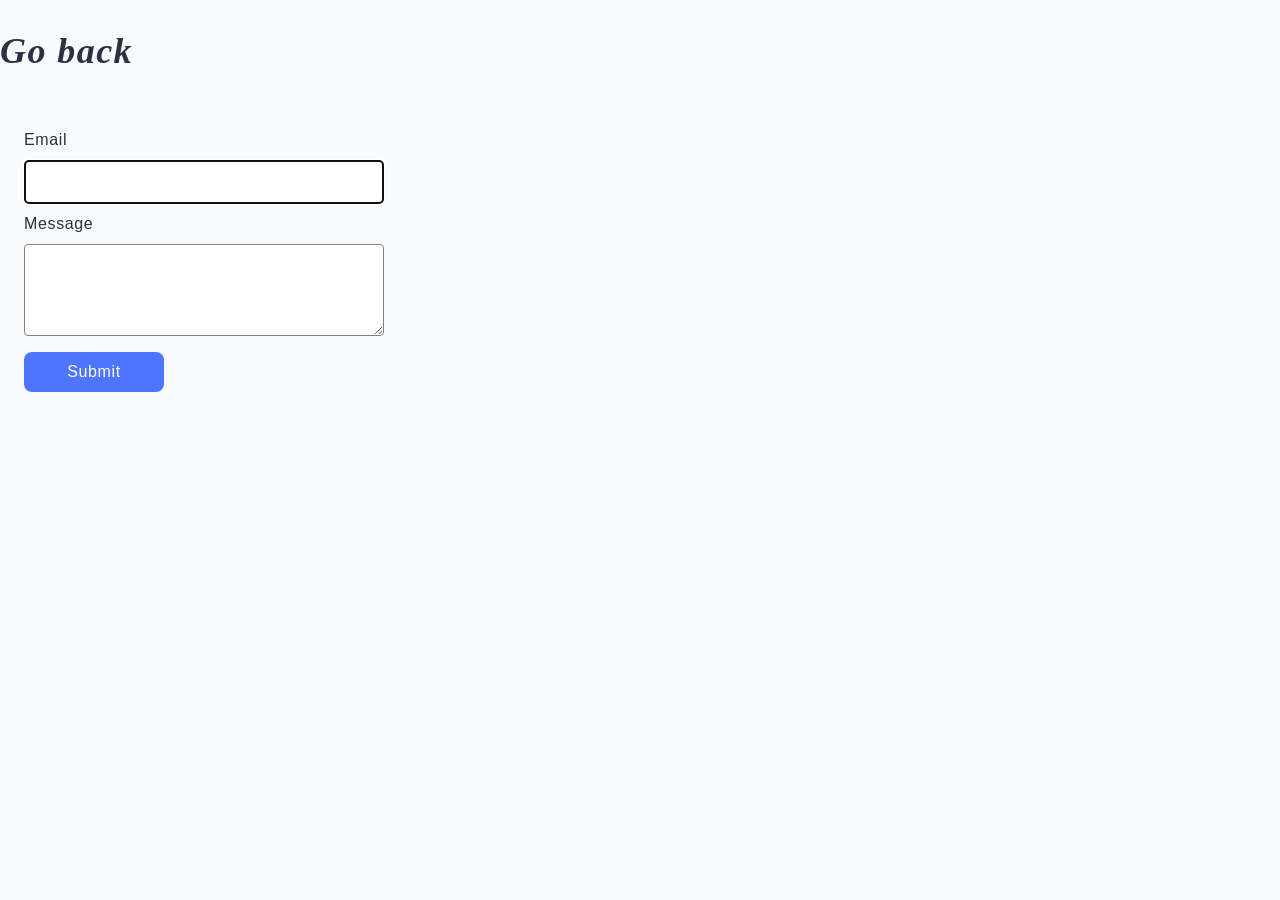
<file: src/2-form.html>
<!DOCTYPE html>
<html lang="en">
  <head>
    <meta charset="UTF-8" />
    <link rel="icon" type="image/svg+xml" href="/favicon.svg" />
    <meta name="viewport" content="width=device-width, initial-scale=1.0" />
    <title>Form</title>
    <link rel="stylesheet" href="./css/styles.css" />
  </head>
  <body>
    <main>
        <section>
         <a class="back" href="./index.html">Go back</a> 
            <form class="feedback-form" autocomplete="off">
                <label>
                Email
                <input type="email" name="email" autofocus />
                </label>
                <label>
                Message
                <textarea name="message" rows="8"></textarea>
                </label>
                <button type="submit">Submit</button>
            </form>
        </section>
    </main>

    <script type="module" src="./js/2-form.js"></script>
    
  </body>
</html>
</file>
<file: src/css/styles.css>
h1,
h2,
h3,
h4,
h5,
h6,
p {
  margin-top: 0;
  margin-bottom: 0;
}
ul,
ol {
  list-style-type: none;
  margin-top: 0;
  margin-bottom: 0;
  padding-left: 0;
}
img {
  display: block;
  max-width: 100%;
  height: auto;
}
button {
  cursor: pointer;
}
a {
  text-decoration: none;
  color: inherit;
}

input {font-family: inherit;}


body {
  max-width: 1440px;
  margin: 0 auto; 
  padding: 24px 0; 
  background-color: rgba(222, 231, 236, 0.178);
  font-family: "Montserrat", sans-serif;
  font-weight: 400;
  font-size: 16px;
  line-height: 1.5;
  letter-spacing: 0.04em;
  color: #2e2f42;

}
a {
  font-family: "Georgia", serif;
  font-style: italic;  
font-weight: 600;
font-size: 24px;
line-height: 1.5;
letter-spacing: 0.04em;
color: #2e2f42;
}

nav {
margin: auto;
list-style-type: none;
}

section > a {
font-weight: 400;
font-size: 13px;
}



.gallery {
padding: 24px 100px;
margin: 0;
width: 1128px;
height: 696px;
display: flex;
flex-wrap: wrap;
column-gap: 24px;
row-gap: 24px;
justify-content: center;
align-items: center;
}

.gallery-item {
list-style-type: none;
width: calc((100% - 2 * 24px) / 3);
height: 200px;
cursor: pointer;
}

.gallery-image {
width: 100%;
height: 100%;
}

.gallery-image:hover {
transform: scale(1.05);
transition: transform 550ms ease;
}

a:hover {
color: rgb(209, 100, 22);
transition: color 250ms cubic-bezier(0.4, 0, 0.2, 1);
}

.back {
  font-family: "Georgia", serif;
  font-style: italic;  
font-weight: 600;
font-size: 36px;
line-height: 1.5;
letter-spacing: 0.04em;
color: #2e2f42;
}

.feedback-form {
padding-top: 50px;
padding-left: 24px;
margin-left: auto;
display: flex;
flex-direction: column;
align-content: left;
margin-right: auto;
flex-wrap: wrap;

}

label {
display: flex;
flex-direction: column;
width: 360px;
gap: 8px;
}

input {
margin-bottom: 8px; 
padding-left: 8px;
border: 1px solid #808080;
border-radius: 4px;
height: 40px;
}

input :hover {
border: 1px solid #000;
}

input :active {
border: 1px solid #808080;
}

textarea {
margin-bottom: 16px;
padding-left: 8px;
padding-top: 8px;
border: 1px solid #808080;
border-radius: 4px;
height: 80px;
}

textarea:hover {
border: 1px solid #000;
}
textarea :active {
border: 1px solid #808080;
}
button {
padding: 8px 16px;
width: 140px;
height: 40px;
border-radius: 8px;
background: #4e75ff;
border: none;
font-family: inherit;
font-weight: 500;
font-size: 16px;
line-height: 1.5;
letter-spacing: 0.04em;
color: #fff;
}
button:hover {
background: #6c8cff;
border: none;

}
</file>
